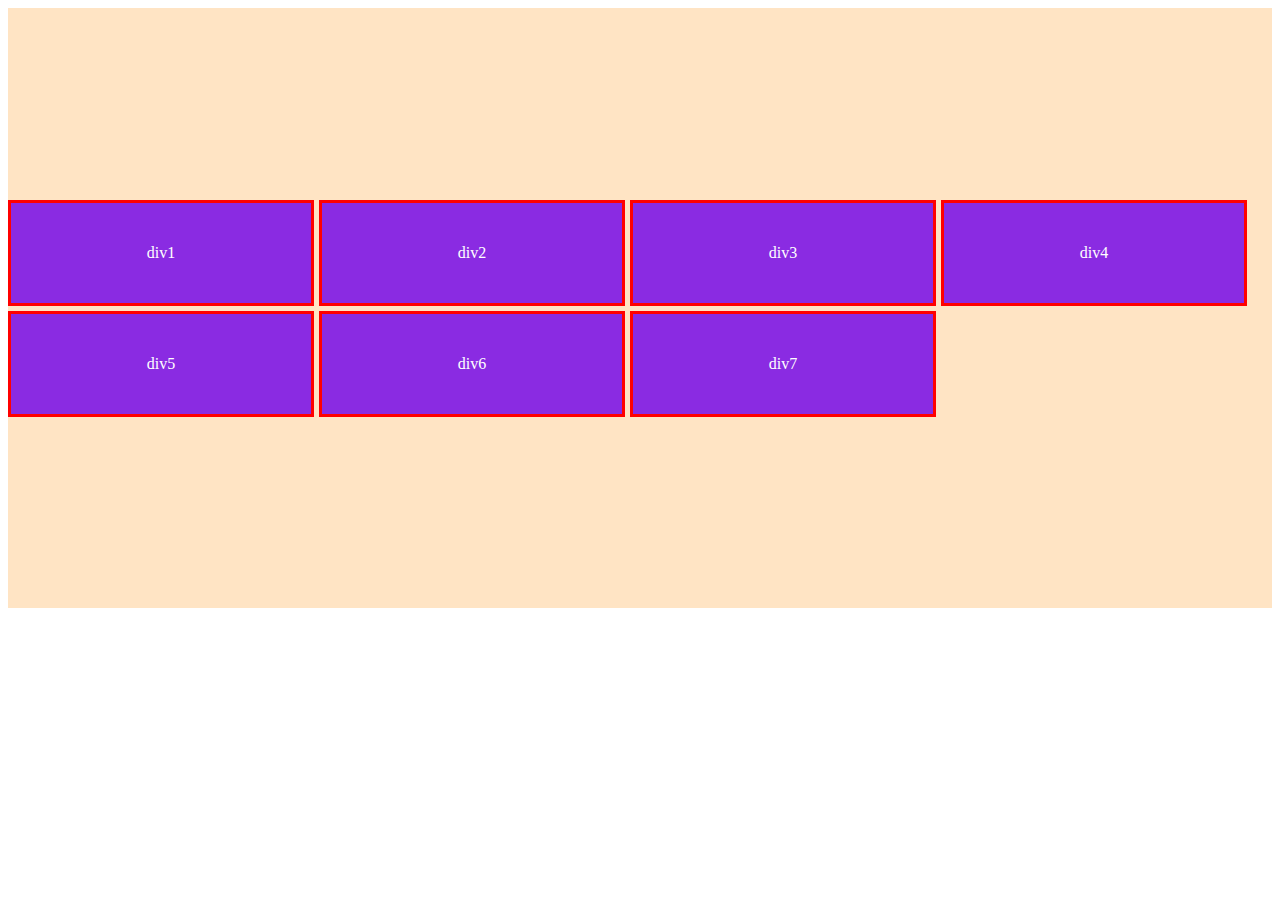
<file: gg.html>
<!DOCTYPE html>
<html lang="en">

<head>
    <meta charset="UTF-8">
    <meta name="viewport" content="width=device-width, initial-scale=1.0">
    <title>Document</title>
    <style>
        .parent{
            display: flex;
            flex-wrap: wrap;
            height: 600px;
            background-color: bisque;
            gap: 5px;
            /* align-items: center; */
            align-content: center;
            color: white;
        }
        .child{
            background-color: blueviolet;
            width: 300px;
            height: 100px;
            border: 3px solid red;
            text-align: center;
            line-height: 100px;
        }
    </style>
</head>

<body>
    <div class="parent">
        <div class="child">div1</div>
        <div class="child">div2</div>
        <div class="child">div3</div>
        <div class="child">div4</div>
        <div class="child">div5</div>
        <div class="child">div6</div>
        <div class="child">div7</div>
    </div>
</body>

</html>
</file>
